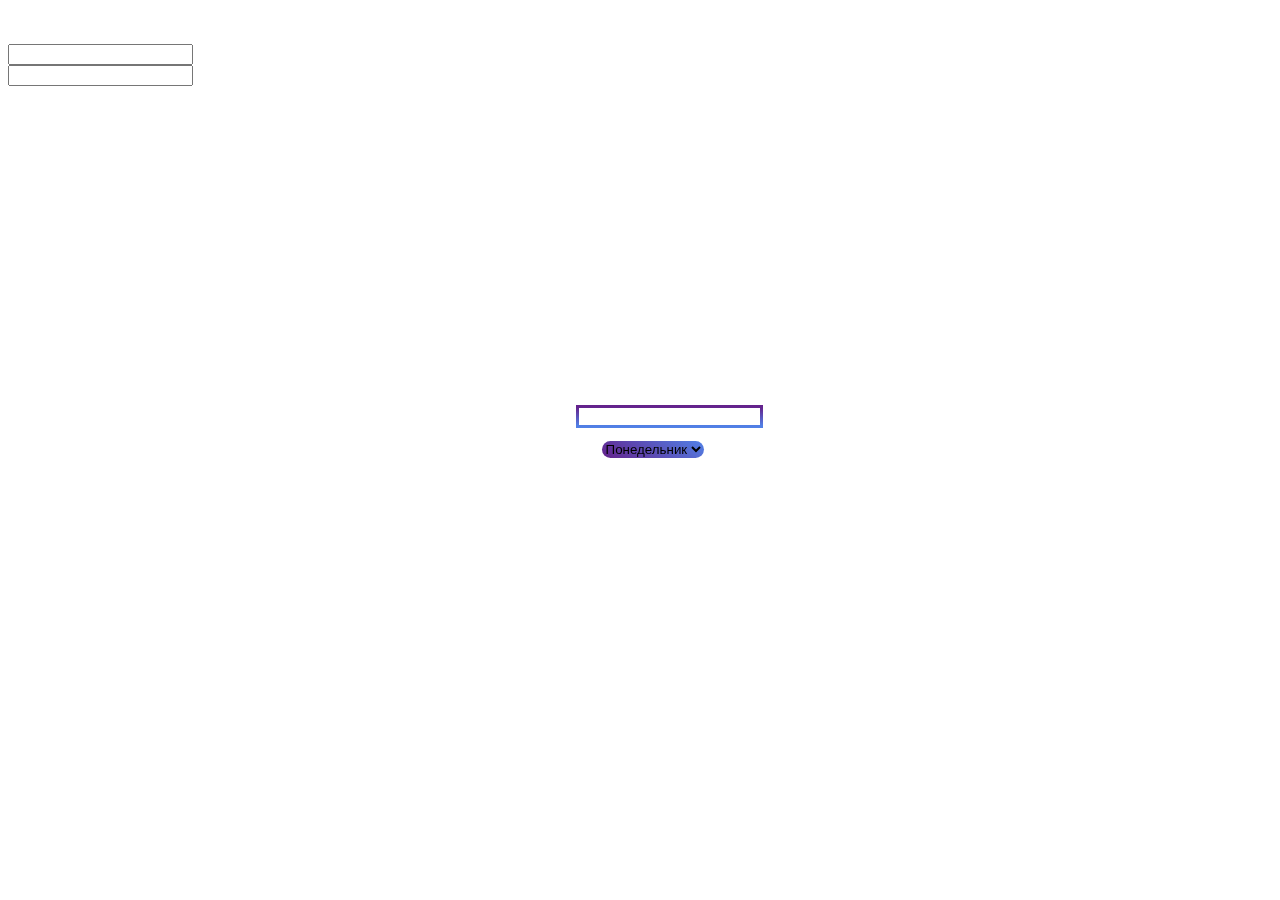
<file: Форма.html>
<!DOCTYPE html>
<html lang="ru">
<head>
    <meta charset="UTF-8">
    <title>Форма</title>
    <link href="style.css" rel="stylesheet">
</head>
<body>
    <input id="time" /><br>
    <select id="day" ><option>Понедельник</option><option>Вторник</option>
        <option>Среда</option><option>Четверг</option><option>Пятница</option></select><br>
    <input type="text" /><br>
    <input type="text" />
</body>
</html>
</file>
<file: style.css>
#time{
    display: block;
    top: 45%;
    left: 45%;
    border-radius: 10px;
    background-color: #FFF;
    border: solid;
    border-image: linear-gradient(rgb(100, 33, 139), rgb(81, 129, 231)) 1;
    position: fixed;
    font-size: 16;
}

#day{
    display: block;
    top: 49%;
    left: 47%;
    background: linear-gradient(35deg, rgb(100, 33, 139), rgb(81, 129, 231));
    border: none;
    color: black;
    border-radius: 10px;
    position: fixed;
    font-size: 16;
}

.bg {
    position: fixed;
    display: flex;
    width: 700px;
    height: 800px;
    background-color: rgba(253, 252, 252, 0.384);
    left: 30.56%;
    top: 10%;
    border: 10px solid;
    border-image: linear-gradient(45deg,rgb(100, 33, 139), rgb(81, 129, 231)) 1;
    border-radius: 10px;
}
</file>
